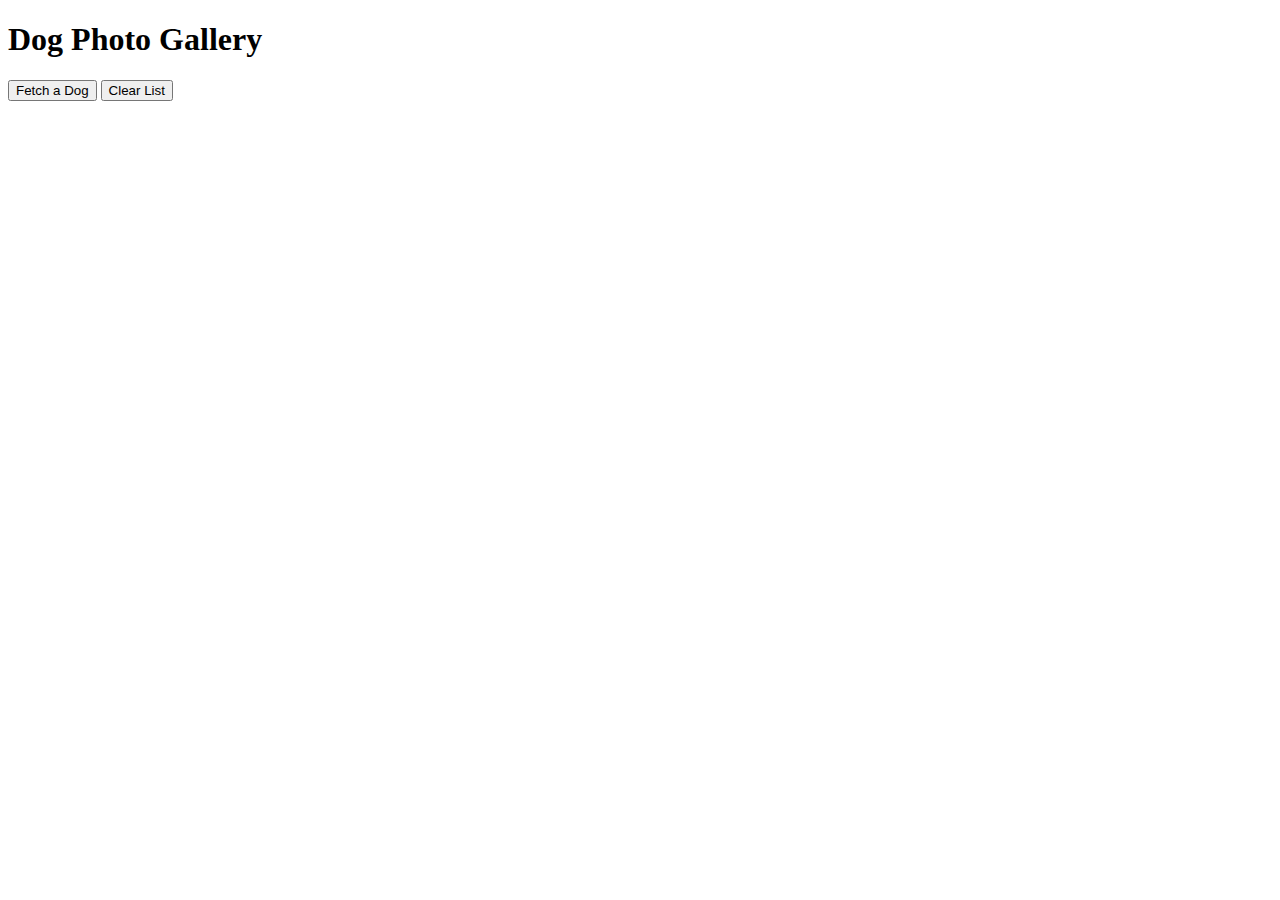
<file: challenges/dog-photo-gallery/index.html>
<!DOCTYPE html>
<html lang="en">
<head>
    <meta charset="UTF-8">
    <meta http-equiv="X-UA-Compatible" content="IE=edge">
    <meta name="viewport" content="width=device-width, initial-scale=1.0">
    <link rel="stylesheet" href="style.css">
    <title>Dog Photo Gallery</title>
</head>
<body>
    <h1>Dog Photo Gallery</h1>
    <button id="fetch-dog-btn">Fetch a Dog</button>
    <button id="clear-list-btn">Clear List</button>
    <ul id="dog-list"></ul>
    <script src="script.js"></script>
</body>
</html>
</file>
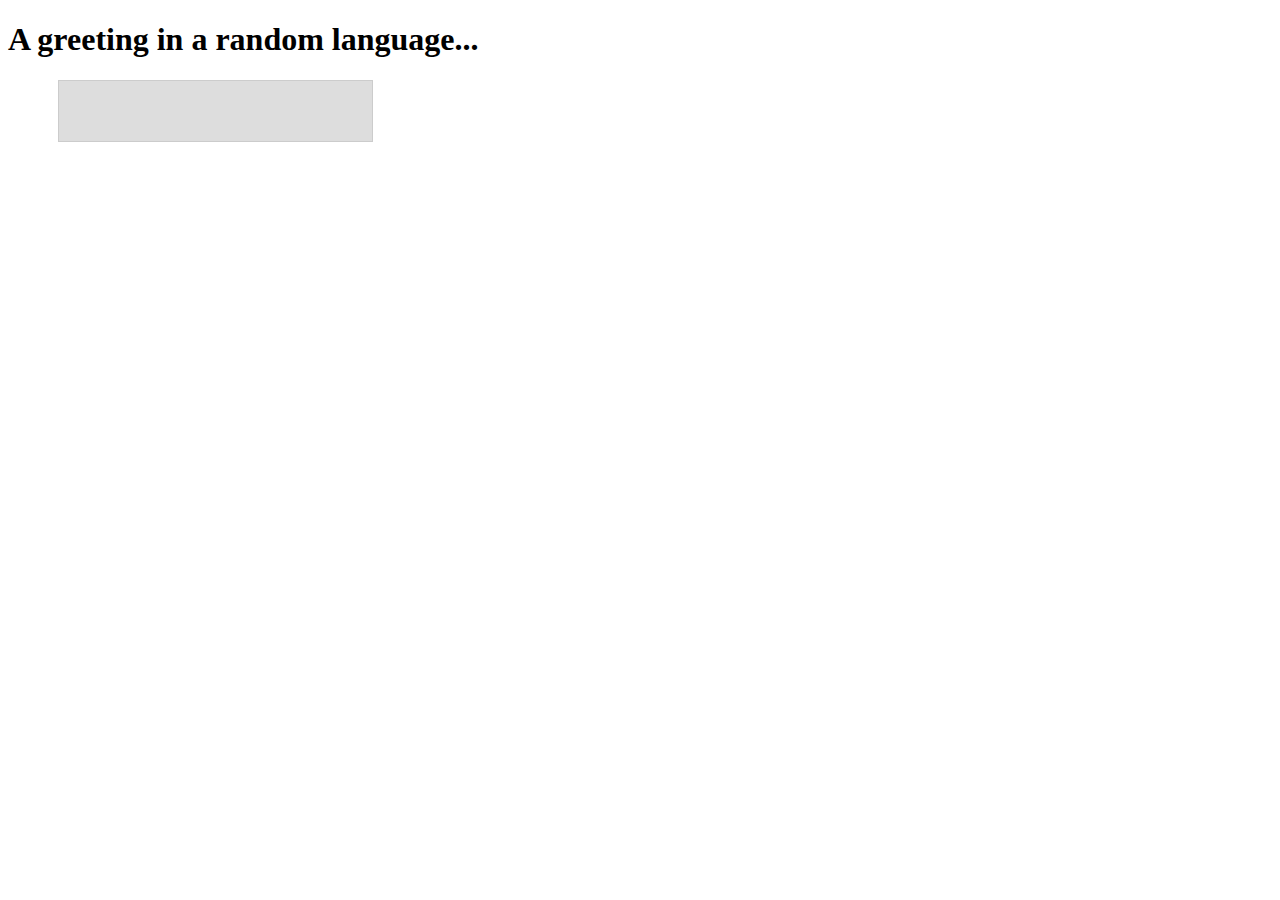
<file: exercises/fetch-exercise/index.html>
<!DOCTYPE html>
<html lang="en">
  <head>
    <meta charset="utf-8" />
    <title>CodeYourFuture - Fetch</title>
    <meta name="description" content="Introduction to Fetch" />
    <meta name="author" content="CodeYourFuture" />
    <style>
      #greeting-text {
        font-size: 20px;
        border: 1px solid #ccc;
        background-color: #ddd;
        color: red;
        width: 20%;
        text-align: center;
        margin: 0 50px;
        padding: 30px;
      }
    </style>
  </head>

  <body>
    <h1>A greeting in a random language...</h1>
    <p id="greeting-text"></p>
    <script src="exercise.js"></script>
  </body>
</html>
</file>
<file: challenges/dog-photo-gallery/style.css>
ul {
  display: flex;
  flex-wrap: wrap;
  list-style-type: none;
}

li {
  display: inline;
  max-width: 20%;
}

img {
  width: 100%;
  border: 3px solid palegoldenrod;
}
</file>
